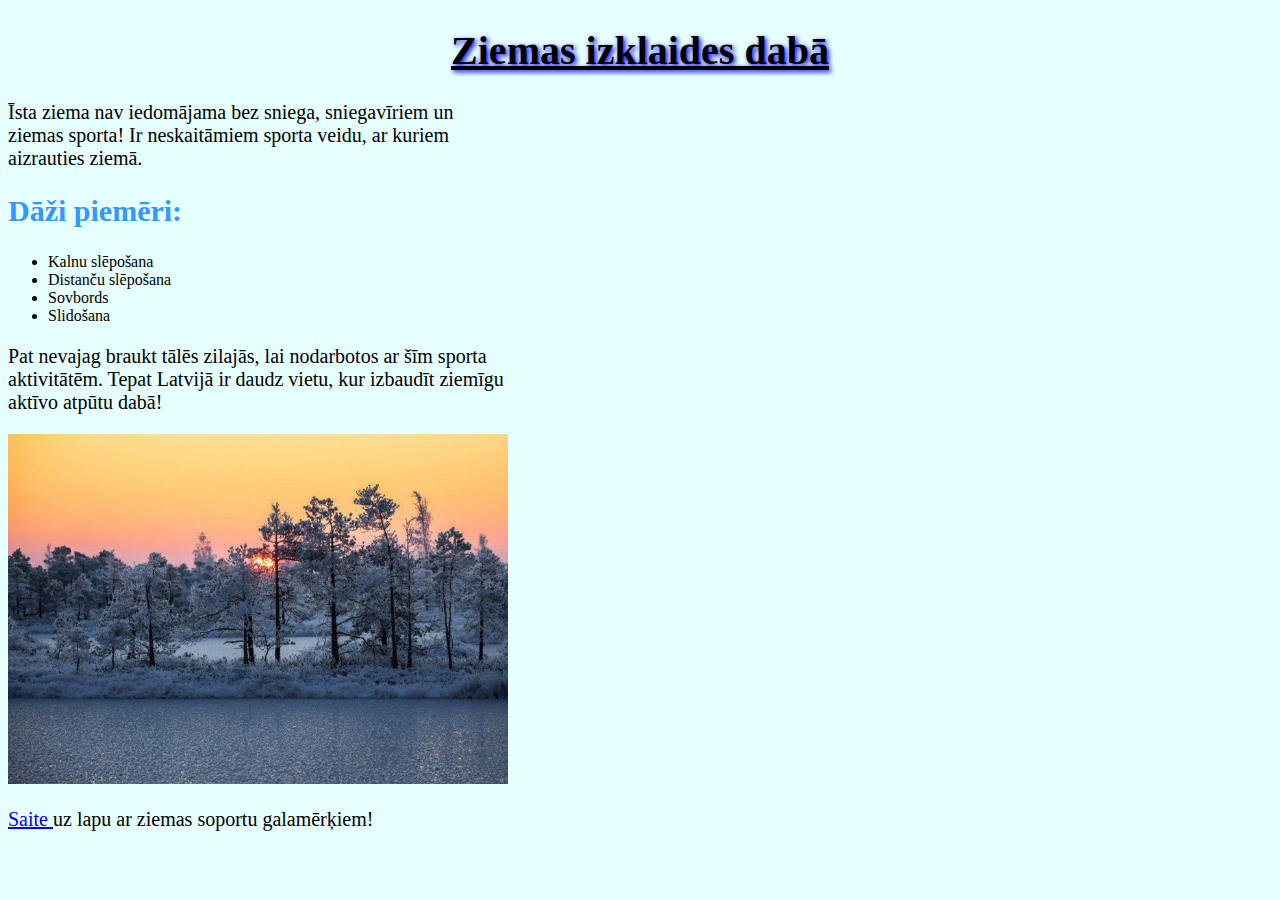
<file: index.html>
<!DOCTYPE html>
<html>
    <head>
        <link href="Css testweb1.css" rel="stylesheet" type="text/css"/>
        <title>Ziemas prieki</title>
        <meta charset="UTF-8">
        <meta name="viewport" content="width=device-width, initial-scale=1.0">
    </head>
    <body> 
        <h1> Ziemas izklaides dabā</h1>
        <div>
            <p> 
                Īsta ziema nav iedomājama bez sniega, sniegavīriem un ziemas sporta! Ir neskaitāmiem sporta veidu, ar kuriem aizrauties ziemā.   
            </p> 
        <h2> 
            Dāži piemēri:
        </h2>
            <ul>
                <li> Kalnu slēpošana </li>
                <li> Distanču slēpošana </li>
                <li> Sovbords </li>
                <li> Slidošana </li>
            </ul> 
            <p> 
                Pat nevajag braukt tālēs zilajās, lai nodarbotos ar šīm sporta aktivitātēm. Tepat Latvijā ir daudz vietu, kur izbaudīt ziemīgu aktīvo atpūtu dabā!
            </p>
            <a href="https://www.fenikssfun.com/kur-doties/aktiva-ziema-latvija-7503" target="_blank">
                <img src="images/Ziema.jpg" alt="Idejas, ko apmeklēt Latvijā ziemas laikā." style='width:500px; height:350px;'>
            </a>
            <p> 
                <a href="adreses.html">
                Saite </a> uz lapu ar ziemas soportu galamērķiem! 
            </p>
        </div>
    </body>
</html>
</file>
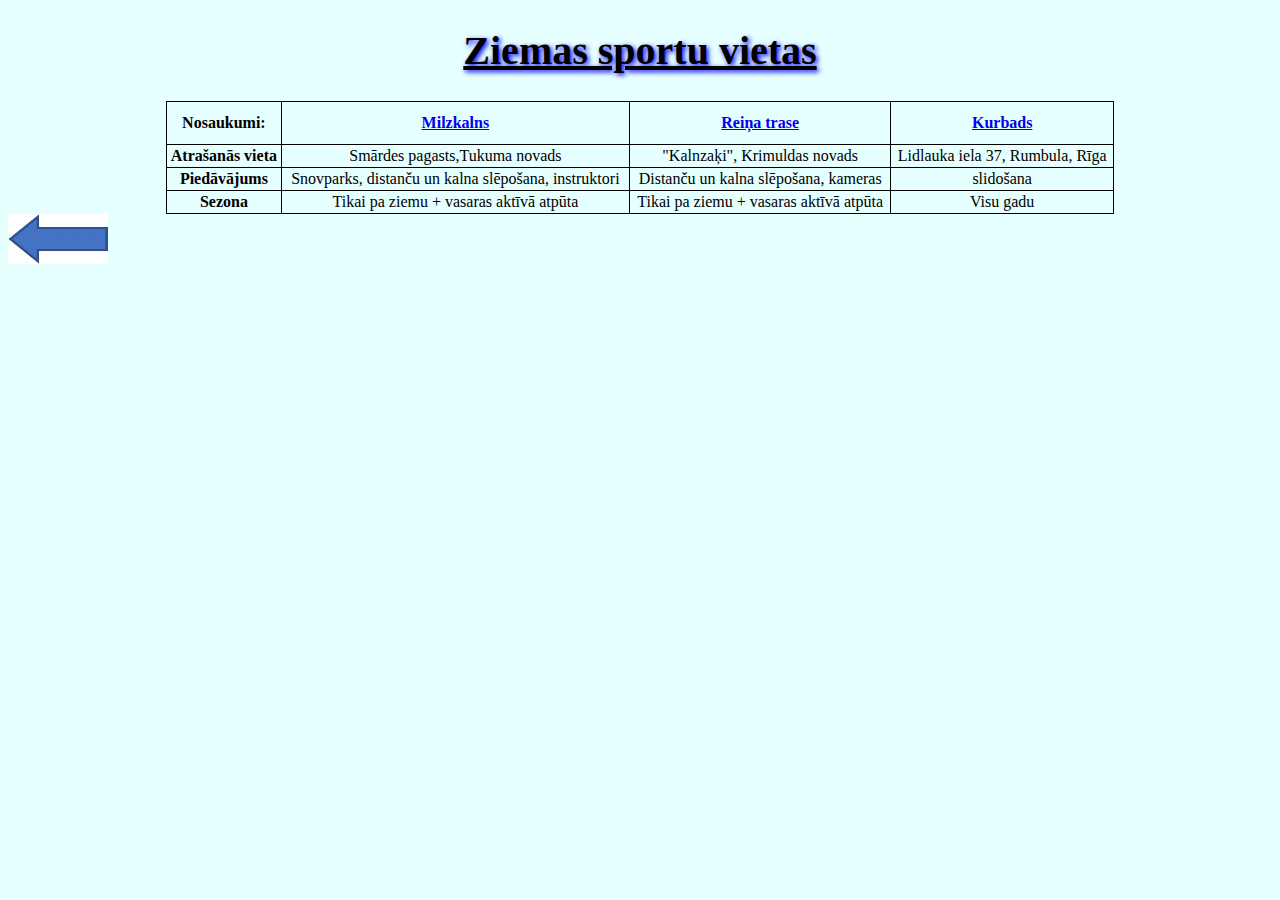
<file: adreses.html>
<!DOCTYPE html>
<html> 
    <head>
        <link href="Css testweb1.css" rel="stylesheet" type="text/css"/>
        <title> Ziemas prieku vietas </title>
        <meta charset="UTF-8">
        <meta name="viewport" content="width=device-width, initial-scale=1.0">
    </head>
    <body>
        <h1> 
            Ziemas sportu vietas
        </h1>
        <div> 
            <table> 
                <tr>
                    <th>
                        Nosaukumi:
                    </th>
                    <th> 
                        <a href="https://milzkalns.lv" target="_blank">Milzkalns</a>
                    </th>
                    <th> 
                        <a href="http://reinatrase.lv/ziemas/lv/trases/trasu_shema" target="_blank"> Reiņa trase </a>
                    </th>
                    <th>
                        <a href="https://kurbadshalle.lv/lv/publiska-slidosana" target="blank"> Kurbads </a>
                    </th>
                </tr>
                <tr>
                    <td class="td1">
                        Atrašanās vieta
                    </td>
                    <td>
                        Smārdes pagasts,Tukuma novads
                    </td>
                    <td>
                        "Kalnzaķi", Krimuldas novads
                    </td>
                    <td>
                         Lidlauka iela 37, Rumbula, Rīga
                    </td>
                </tr>
                <tr>
                    <td class="td1">
                        Piedāvājums
                    </td>
                    <td>
                        Snovparks, distanču un kalna slēpošana, instruktori
                    </td>
                    <td>
                        Distanču un kalna slēpošana, kameras 
                    </td>
                    <td>
                        slidošana
                    </td>
                </tr>
                <tr>
                    <td class="td1">
                        Sezona
                    </td>
                    <td> 
                        Tikai pa ziemu + vasaras aktīvā atpūta
                    </td>
                    <td>
                        Tikai pa ziemu + vasaras aktīvā atpūta
                    </td>
                    <td>
                        Visu gadu
                    </td>
                </tr>
            </table>
        </div>
        <div>
                <a href="index.html">
                <img src="images/bults.jpg" alt="atpakaļ" style="width:100px;height:50px;"/>
            </a>
        </div>
    </body>        
</html>
</file>
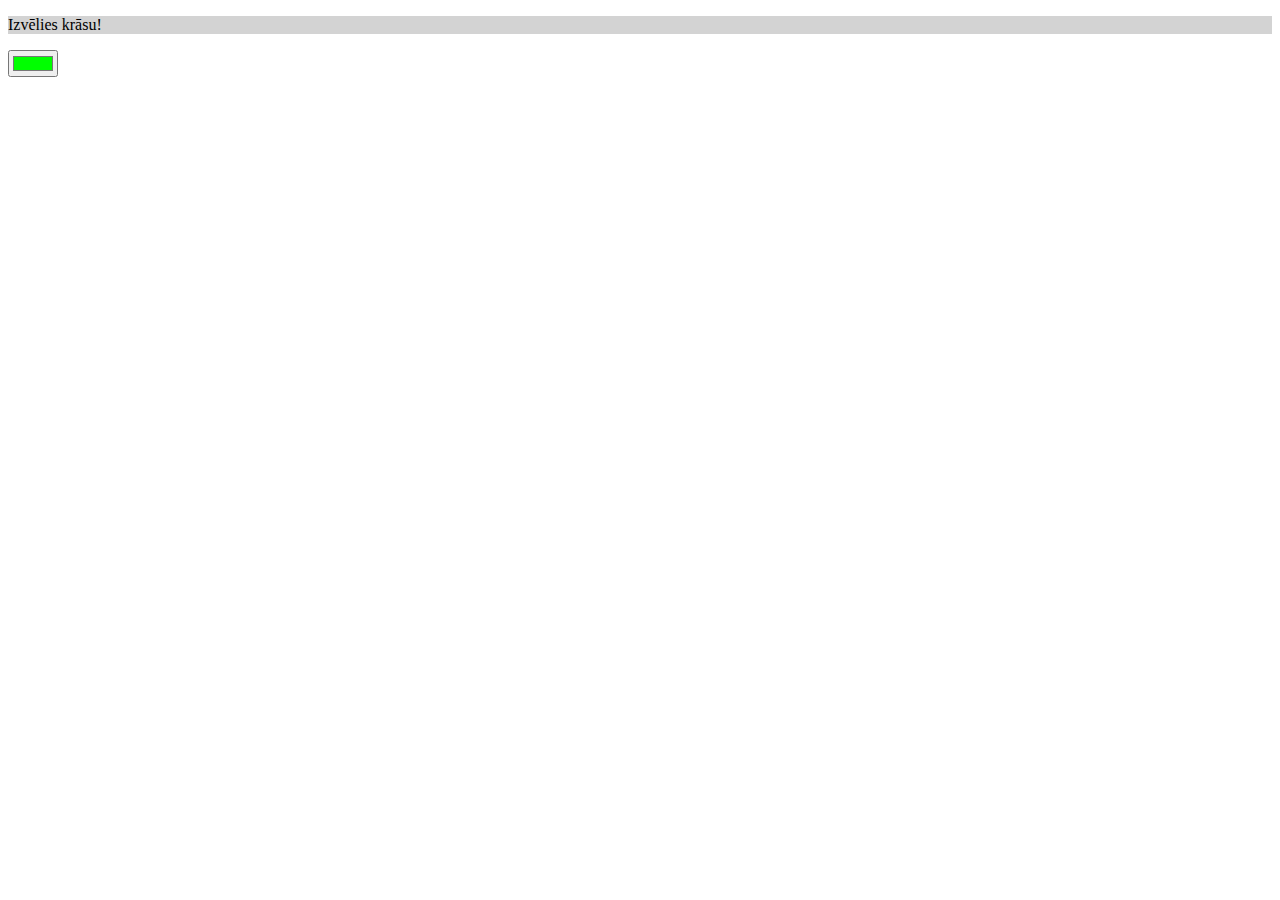
<file: citaLapa.html>
<!DOCTYPE html>
<html>
<head>
    <meta charset="UTF-8">
    <title>Formas</title>
    <script>
    function krasot(){
        var kr=document.getElementById("krasa").value;
        document.getElementById("fons").style="background-color:"+kr;
        document.getElementById("demo").innerHTML="Krāsa nomainīt";
    }
    </script>
</head>
<body>
<form>
  <div id="fons" style="background-color:lightgrey">
      <p id="demo">
          Izvēlies krāsu!
      </p> 
      <!-- document.getElementById("demo").innerHTML="Krāsa nomainīt"; -->
  </div>
  <input type="color" id="krasa" value="#00ff00" onmouseleave='krasot(); document.getElementById("demo").style="backround-color"'>
</form>
</body>
</html>
</file>
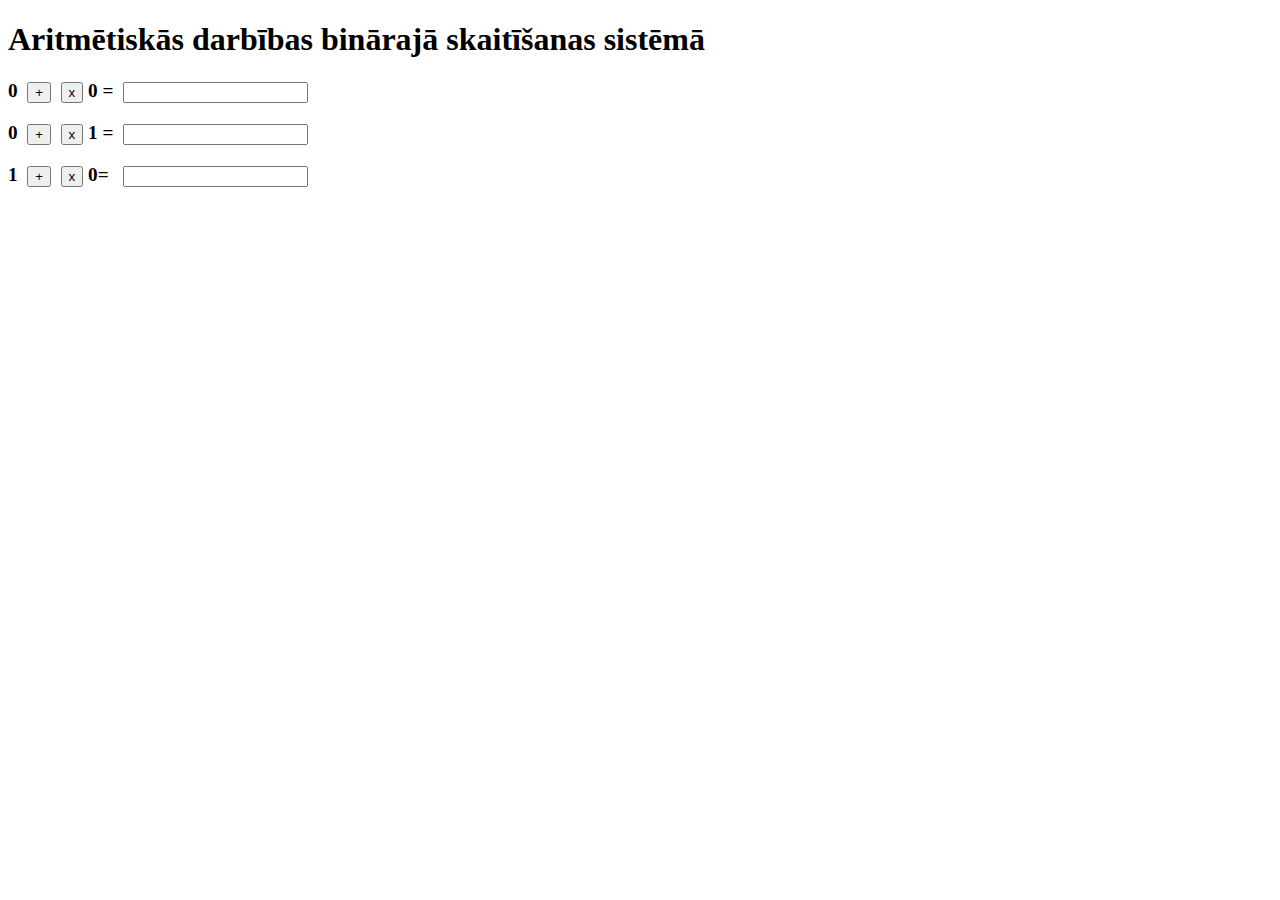
<file: darbibas.html>
<!DOCTYPE html>
<html><head>
<meta charset="utf-8" >
<title>Aritmētiskās darbības binārajā skaitīšanas sistēmā</title>
<style>
    p{
        font-weight: bold;
        font-size: 120%;
    }
</style>
</head><body>
<h1>Aritmētiskās darbības binārajā skaitīšanas sistēmā</h1>
<form method="post" name="darbibas">
<p>0&nbsp;
<input onclick="rez00.value=0" name="plus00" value="+" type="button">&nbsp;
<input onclick="rez00.value=0" name="reiz00" value="x" type="button"> 0 =&nbsp;
<input name="rez00">
</p>
<p>0&nbsp;
<input onclick="rez01.value=1" name="plus01" value="+" type="button">&nbsp;
<input onclick="rez01.value=0" name="reiz01" value="x" type="button"> 1 =&nbsp;
<input name="rez01">
</p>
<p>1&nbsp;
<input onclick="rez10.value=1" name="plus10" value="+" type="button">&nbsp;
<input onclick="rez10.value=0" name="reiz10" value="x" type="button"> 0=&nbsp;
&nbsp;<input name="rez10">
</p>
</form>
</body></html>
</file>
<file: Css testweb1.css>
body {
    background-color: rgb(230, 255, 255)

}
table{
    width: 75%;
    border-collapse: collapse;
    align-content: center;
    margin-left: auto; 
    margin-right: auto;
}
table, th, td{
    border: 1px solid;
    text-align: center;
}
th{
    height: 40px;
}
td{
    height: 20px;
}

td.td1{
    font-weight: bold;
}
p{
    width: 40%;
    font-size: 20px;
}
h1{
    text-align: center;
    text-decoration-line: underline;
    text-shadow: 2px 2px 5px blue;
    font-family: Lucida Handwriting, Cursive;
    font-size: 40px;
}
h2 {
    font-size: 30px;
    color: #3399ff
}
</file>
